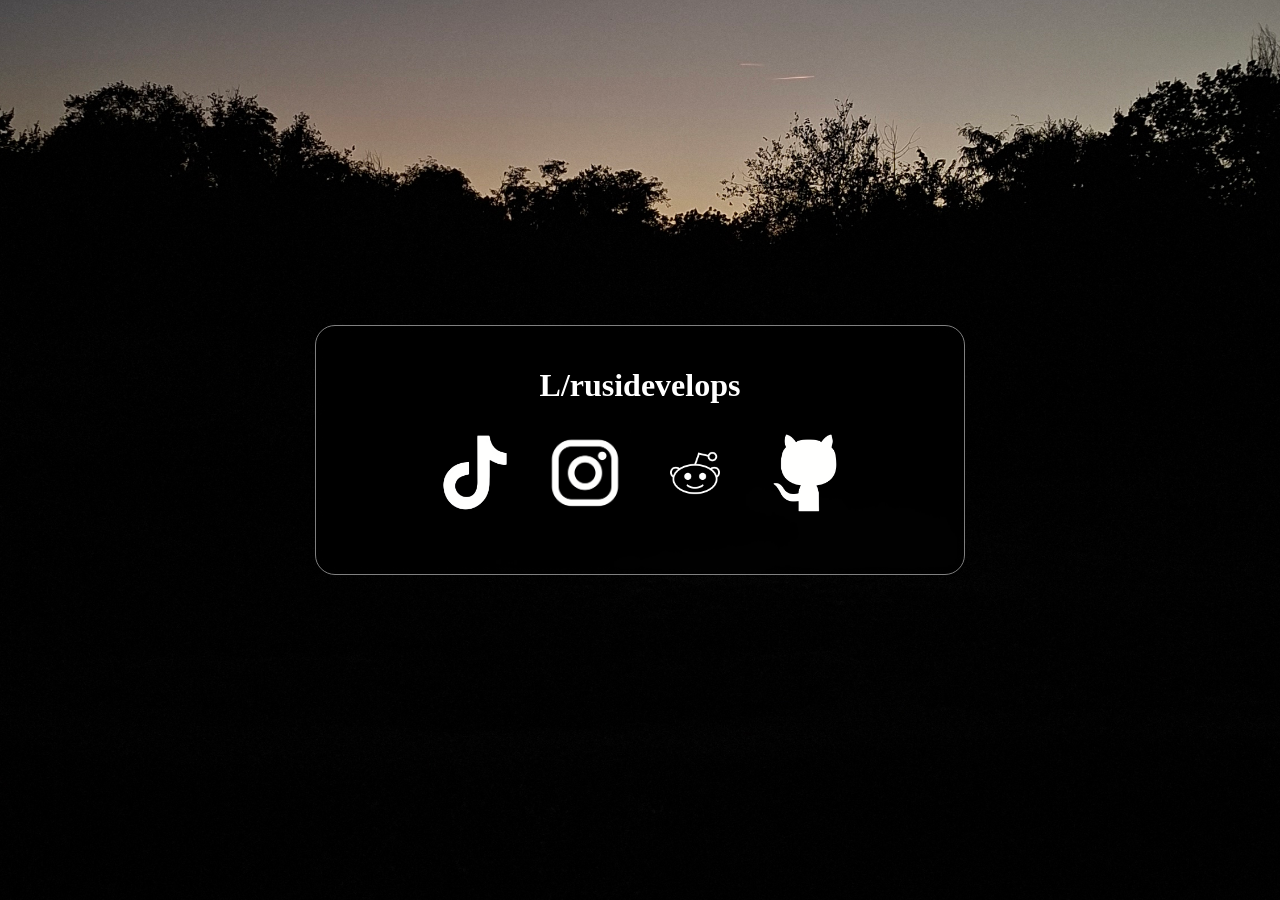
<file: index.html>
<!DOCTYPE html>
<html lang="en">

<head>
    <title>Linktree | rusidevelops</title>
    <link rel="stylesheet" href="style.css">
    <link rel="icon" type="image/png" href="imgs/favicon.jpg">
</head>

<body>

    <div class="container">

        <h1>L/rusidevelops</h1>

        <div class="socials">
            <a href="https://www.tiktok.com/@rusi.davidoff" target="_blank">
                <img src="imgs/tiktok.png" alt="TikTok">
            </a>

            <a href="https://www.instagram.com/rusi.davidoff" target="_blank">
                <img src="imgs/instagram.png" alt="Instagram">
            </a>

            <a href="https://www.reddit.com/u/rusidevs" target="_blank">
                <img src="imgs/reddit.png" alt="Reddit">
            </a>

            <a href="https://github.com/rusidevelops" target="_blank">
                <img src="imgs/github.png" alt="GitHub">
            </a>
        </div>

    </div>

</body>

</html>
</file>
<file: style.css>
html,
body {
    margin: 0;
    padding: 0;
    background-image: url("imgs/sunset.jpg");
    background-size: cover;
    background-position: center;
    background-repeat: no-repeat;
    user-select: none;
}

body {
    min-height: 100vh;
    display: flex;
    justify-content: center;
    align-items: center;
}

.container {
    width: 650px;
    min-height: 250px;
    padding: 20px;
    box-sizing: border-box;

    text-align: center;
    border: 1px solid gray;
    border-radius: 20px;

    background: rgba(0, 0, 0, 0.35);
    backdrop-filter: blur(10px);
    -webkit-backdrop-filter: blur(10px);
}

h1 {
    color: white;
}

.socials {
    display: flex;
    justify-content: center;
    align-items: center;
    gap: 30px;
}

.socials img {
    width: 80px;
}


/* 📱 Phone */
@media (max-width: 600px) {

    .container {
        width: 80%;
        min-height: 180px;
        padding: 20px 15px;
    }

    .socials {
        gap: 18px;
    }

    .socials img {
        width: 55px;
    }

    h1 {
        font-size: 26px;
    }
}


/* 📱 Small phone */
@media (max-width: 380px) {

    .container {
        width: 82%;
        min-height: 160px;
    }

    .socials {
        gap: 12px;
    }

    .socials img {
        width: 48px;
    }

    h1 {
        font-size: 23px;
    }
}
</file>
